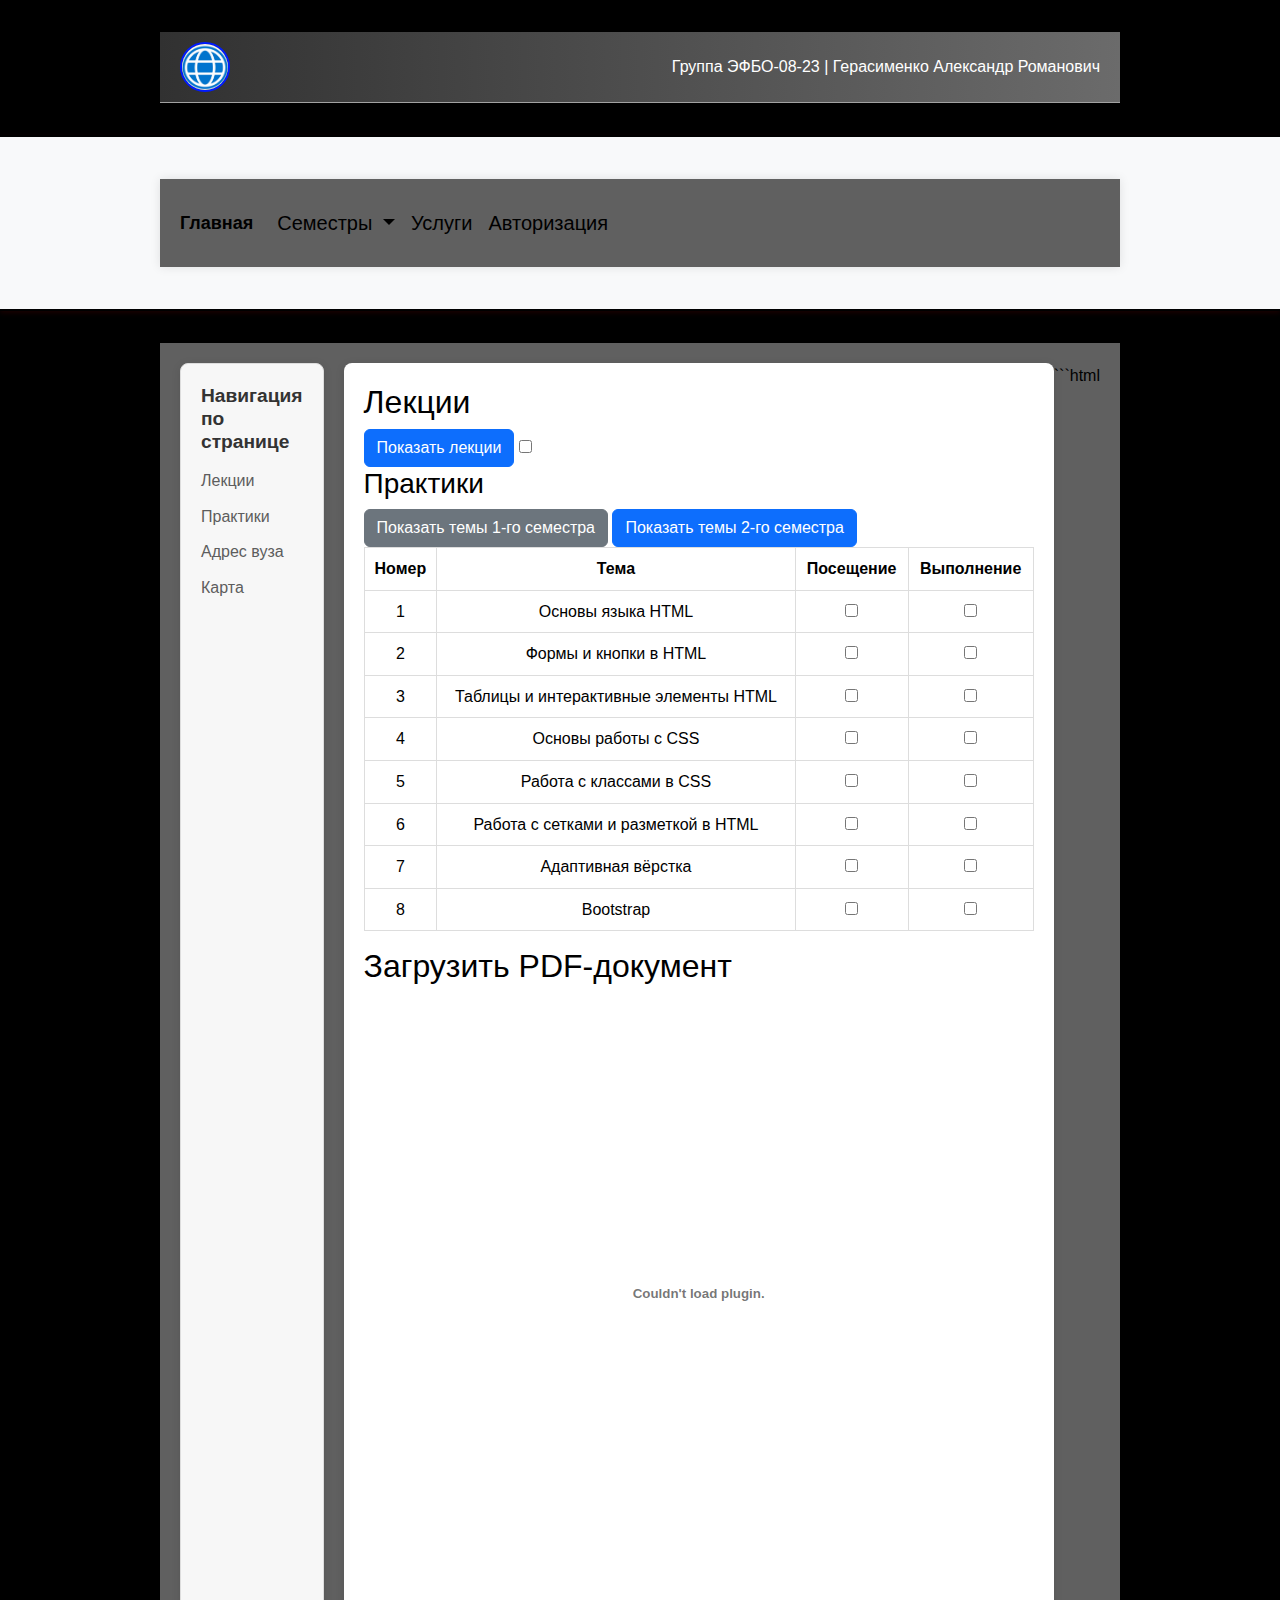
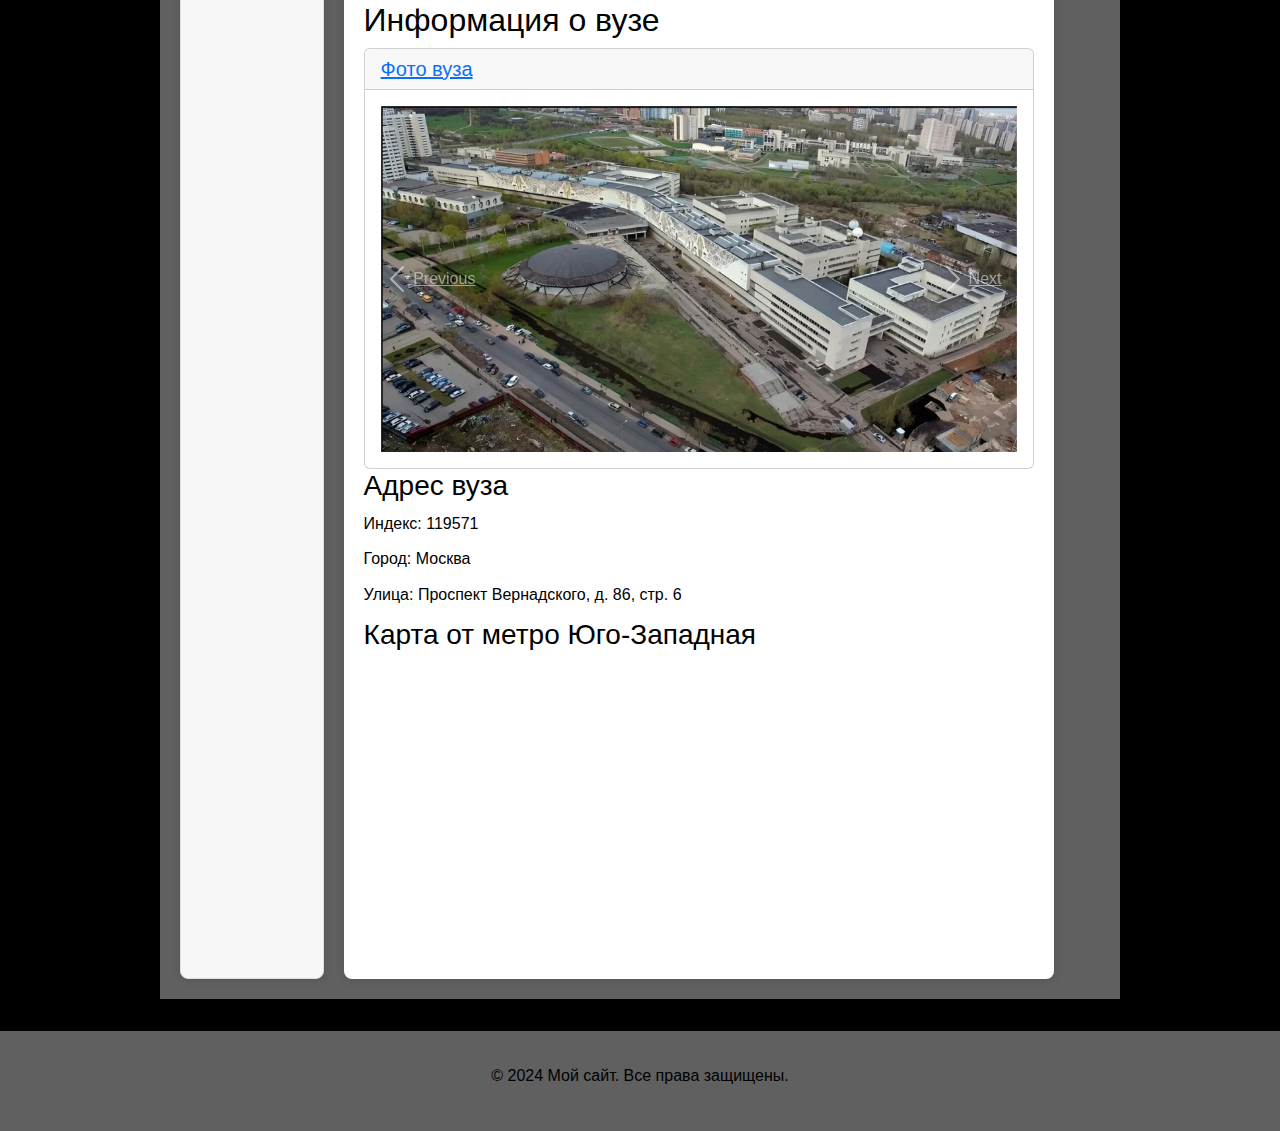
<file: TABLICI.html>
<!DOCTYPE html>
<html lang="ru">

<head>
    <meta charset="UTF-8">
    <meta name="viewport" content="width=device-width, initial-scale=1.0">
    <title>Мой сайт</title>
    <link href="https://cdn.jsdelivr.net/npm/bootstrap@5.3.0-alpha1/dist/css/bootstrap.min.css" rel="stylesheet">
    <link rel="stylesheet" href="style/StyleTABLICI.css">
    <link rel="stylesheet" href="style/SHAPKA.css">
    <style>
        .hidden {
            display: none;
        }

        .fade-in {
            animation: fadeIn 0.5s forwards;
        }

        @keyframes fadeIn {
            from {
                opacity: 0;
            }
            to {
                opacity: 1;
            }
        }
    </style>
</head>

<body>
    <header>
        <div id="top" class="container d-flex justify-content-between align-items-center">
            <img src="content/logo.png" alt="Логотип" width="50px">
            <p class="mb-0">Группа ЭФБО-08-23 | Герасименко Александр Романович</p>
        </div>
        <nav class="navbar navbar-expand-lg navbar-light bg-light">
            <div class="container">
                <a class="navbar-brand fw-bold" href="index.html">Главная</a>
                <button class="navbar-toggler" type="button" data-bs-toggle="collapse" data-bs-target="#navbarNav" aria-controls="navbarNav" aria-expanded="false" aria-label="Toggle navigation">
                    <span class="navbar-toggler-icon"></span>
                </button>
                <div class="collapse navbar-collapse" id="navbarNav">
                    <ul class="navbar-nav">
                        <li class="nav-item dropdown">
                            <a class="nav-link dropdown-toggle" href="#" id="navbarDropdown" role="button" data-bs-toggle="dropdown" aria-expanded="false">
                                Семестры
                            </a>
                            <ul class="dropdown-menu" aria-labelledby="navbarDropdown">
                                <li><a class="dropdown-item" href="TABLICI.html">Первый семестр</a></li>
                                <li><a class="dropdown-item" href="#">Второй семестр</a></li>
                            </ul>
                        </li>
                        <li class="nav-item">
                            <a class="nav-link" href="USLIGI.html">Услуги</a>
                        </li>
                        <li class="nav-item">
                            <a class="nav-link" href="#">Авторизация</a>
                        </li>
                    </ul>
                </div>
            </div>
        </nav>
    </header>
    <div class="container">
        <aside class="sidebar">
            <h3 class="main-heading">Навигация по странице</h3>
            <ul>
                <li><a href="#lectures">Лекции</a></li>
                <li><a href="#practices">Практики</a></li>
                <li><a href="#university-address">Адрес вуза</a></li>
                <li><a href="#map">Карта</a></li>
            </ul>
        </aside>

        <section class="content">
            <h2 id="lectures">Лекции</h2>
            <button class="btn btn-primary" id="showLecturesButton" onclick="toggleLectures()">Показать лекции</button>
            <table class="table hidden" id="lecturesTable">
                <thead>
                    <tr>
                        <th>Номер</th>
                        <th>Тема</th>
                        <th>Посещение</th>
                    </tr>
                </thead>
                <tbody>
                    <tr>
                        <td>1</td>
                        <td>Основы языка HTML</td>
                        <td><input type="checkbox"></td>
                    </tr>
                    <tr>
                        <td>2</td>
                        <td>Углубленное изучение HTML</td>
                        <td><input type="checkbox"></td>
                    </tr>
                    <tr>
                        <td>3</td>
                        <td>Основы работы с CSS</td>
                        <td><input type="checkbox"></td>
                    </tr>
                    <tr>
                        <td>4</td>
                        <td>Адаптивная верстка. Flexbox и Grid Layout</td <td><input type="checkbox"></td>
                    </tr>
                    <tr>
                        <td>5</td>
                        <td>Bootstrap — работа с фреймворком</td>
                        <td><input type="checkbox"></td>
                    </tr>
                    <tr>
                        <td>6</td>
                        <td>Основы языка JavaScript</td>
                        <td><input type="checkbox"></td>
                    </tr>
                    <tr>
                        <td>7</td>
                        <td>Работа с DOM и событиями в JavaScript</td>
                        <td><input type="checkbox"></td>
                    </tr>
                    <tr>
                        <td>8</td>
                        <td>Введение в GitHub и GitHub Pages</td>
                        <td><input type="checkbox"></td>
                    </tr>
                </tbody>
            </table>

            <h3 id="practices">Практики</h3>
            <button class="btn btn-secondary" onclick="changePracticesFirstSemester()">Показать темы 1-го семестра</button>
            <button class="btn btn-primary" onclick="changePractices()">Показать темы 2-го семестра</button>
            <table class="table" id="practicesTable">
                <thead>
                    <tr>
                        <th>Номер</th>
                        <th>Тема</th>
                        <th>Посещение</th>
                        <th>Выполнение</th>
                    </tr>
                </thead>
                <tbody>
                    <tr>
                        <td>1</td>
                        <td>Основы языка HTML</td>
                        <td><input type="checkbox"></td>
                        <td><input type="checkbox"></td>
                    </tr>
                    <tr>
                        <td>2</td>
                        <td>Формы и кнопки в HTML</td>
                        <td><input type="checkbox"></td>
                        <td><input type="checkbox"></td>
                    </tr>
                    <tr>
                        <td>3</td>
                        <td>Таблицы и интерактивные элементы HTML</td>
                        <td><input type="checkbox"></td>
                        <td><input type="checkbox"></td>
                    </tr>
                    <tr>
                        <td>4</td>
                        <td>Основы работы с CSS</td>
                        <td><input type="checkbox"></td>
                        <td><input type="checkbox"></td>
                    </tr>
                    <tr>
                        <td>5</td>
                        <td>Работа с классами в CSS</td>
                        <td><input type="checkbox"></td>
                        <td><input type="checkbox"></td>
                    </tr>
                    <tr>
                        <td>6</td>
                        <td>Работа с сетками и разметкой в HTML</td>
                        <td><input type="checkbox"></td>
                        <td><input type="checkbox"></td>
                    </tr>
                    <tr>
                        <td>7</td>
                        <td>Адаптивная вёрстка</td>
                        <td><input type="checkbox"></td>
                        <td><input type="checkbox"></td>
                    </tr>
                    <tr>
                        <td>8</td>
                        <td>Bootstrap</td>
                        <td><input type="checkbox"></td>
                        <td><input type="checkbox"></td>
                    </tr>
                </tbody>
            </table>

            <script>
                function toggleLectures() {
                    const lecturesTable = document.getElementById('lecturesTable');
                    if (lecturesTable.classList.contains('hidden')) {
                        lecturesTable.classList.remove('hidden');
                        lecturesTable.classList.add('fade-in');
                    } else {
                        lecturesTable.classList.add('hidden');
                        lecturesTable.classList.remove('fade-in');
                    }
                }

                function changePractices() {
                    const practices = [
                        "Базовое бэкенд-приложение",
                        "HTTP-запросы",
                        "JSON и работа с ним",
                        "HTTP-ответы",
                        "Проектирование API",
                        "Роутинг и его настройка",
                        "NoSQL базы данных",
                        "Обеспечение авторизации и доступа пользователей"
                    ];
                    const tableBody = document.querySelector("#practicesTable tbody");
                    tableBody.innerHTML = ""; // Очистка текущих данных
                    practices.forEach((topic, index) => {
                        const row = document.createElement("tr");
                        row.innerHTML = `
                            <td>${index + 1}</td <td>${topic}</td>
                            <td><input type="checkbox"></td>
                            <td><input type="checkbox"></td>
                        `;
                        tableBody.appendChild(row);
                    });
                }

                function changePracticesFirstSemester() {
                    const practicesFirstSemester = [
                        "Основы языка HTML",
                        "Формы и кнопки в HTML",
                        "Таблицы и интерактивные элементы HTML",
                        "Основы работы с CSS",
                        "Работа с классами в CSS",
                        "Работа с сетками и разметкой в HTML",
                        "Адаптивная вёрстка",
                        "Bootstrap"
                    ];
                    const tableBody = document.querySelector("#practicesTable tbody");
                    tableBody.innerHTML = ""; // Очистка текущих данных
                    practicesFirstSemester.forEach((topic, index) => {
                        const row = document.createElement("tr");
                        row.innerHTML = `
                            <td>${index + 1}</td>
                            <td>${topic}</td>
                            <td><input type="checkbox"></td>
                            <td><input type="checkbox"></td>
                        `;
                        tableBody.appendChild(row);
                    });
                }
            </script>

            <!-- Зона с загрузкой PDF -->
            <h2>Загрузить PDF-документ</h2>
            <div class="pdf-container">
                <object data="content/info.pdf" type="application/pdf" width="100%" height="600px">
                    <embed src="content/info.pdf" type="application/pdf" width="100%" height="600px">
                    </embed>
                </object>
            </div>
            <h2>Информация о вузе</h2>
            <div id="productAccordion" class="accordion" role="tablist">
                <div class="card">
                    <div class="card-header" id="headingOne" role="tab">
                        <h5 class="mb-0">
                            <a data-bs-toggle="collapse" href="#collapseOne" role="button" aria-expanded="true" aria-controls="collapseOne">
                                Фото вуза
                            </a>
                        </h5>
                    </div>
                    <div id="collapseOne" class="collapse show" aria-labelledby="headingOne" data-bs-parent="#productAccordion">
                        <div class="card-body">
                            <div class="carousel slide" id="carouselExample" data-bs-ride="carousel">
                                <div class="carousel-inner">
                                    <div class="carousel-item active">
                                        <img src="content/akardion/2.jpg" class="d-block w-100" alt="Продукт 1">
                                    </div>
                                    <div class="carousel-item">
                                        <img src="content/akardion/3.jpg" class="d-block w-100" alt="Продукт 2">
                                    </div>
                                    <div class="carousel-item">
                                        <img src="content/akardion/4.jpg" class="d-block w-100" alt="Продукт 3">
                                    </div>
                                </div>
                                <a class="carousel-control-prev" href="#carouselExample" role="button" data-bs-slide="prev">
                                    <span class="carousel-control-prev-icon" aria-hidden="true"></span>
                                    <span class="sr-only">Previous</span>
                                </a>
                                <a class="carousel-control-next" href="#carouselExample" role="button" data-bs-slide="next">
                                    <span class="carousel-control-next-icon" aria-hidden="true"></span>
                                    <span class="sr-only">Next</span>
                                </a>
                            </div>
                        </div>
                    </div>
                </div>
            </div>

            <div id="university-address">
                <h3>Адрес вуза</h3>
                <p>Индекс: 119571</p>
                <p>Город: Москва</p>
                <p>Улица: Проспект Вернадского, д. 86, стр. 6</p>
            </div>

            <div id="map">
                <h3>Карта от метро Юго-Западная</h3>
                <div style="height: 300px;">
                    <iframe src="https://yandex.ru/map-widget/v1/?um=constructor%3A0f730b2f072adc0323774829c74204e72b3ed9511ee3b75cb887d8b71076965f&amp;source=constructor" width="100%" height="100%" style="border:0;" allowfullscreen="" loading="lazy"></iframe>
                </div>
            </div>
        </section>
    ```html
    </div>

    <footer>
        <p class="text-center py-3">&copy; 2024 Мой сайт. Все права защищены.</p>
    </footer>

    <script src="https://cdn.jsdelivr.net/npm/@popperjs/core@2.11.6/dist/umd/popper.min.js"></script>
    <script src="https://cdn.jsdelivr.net/npm/bootstrap@5.3.0-alpha1/dist/js/bootstrap.min.js"></script>
</body>

</html>
</file>
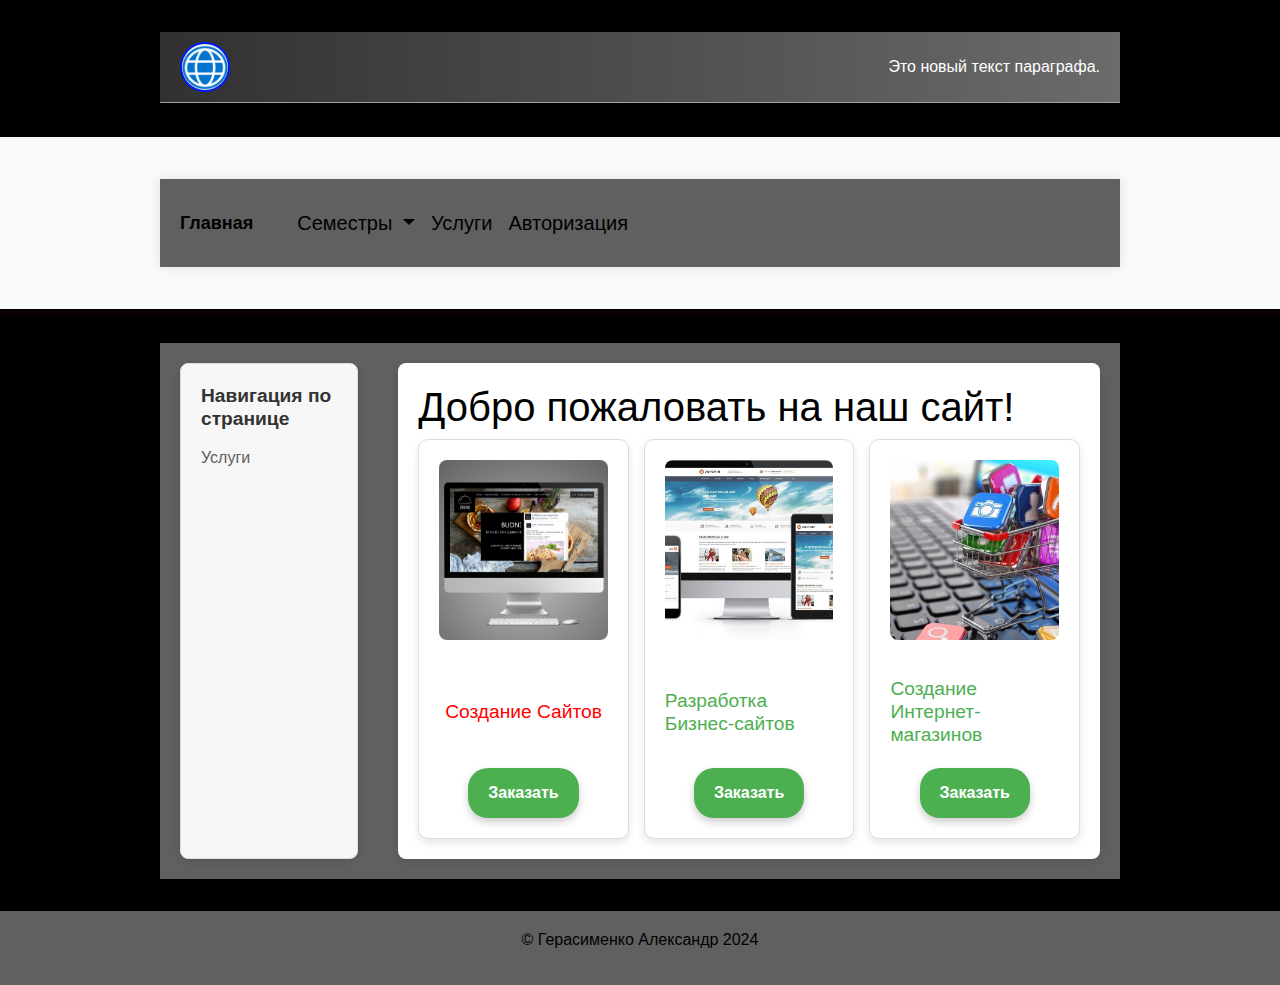
<file: USLIGI.html>
<!DOCTYPE html>
<html lang="ru">
<head>
    <meta charset="UTF-8">
    <title>Мой сайт</title>
    <link href="https://cdn.jsdelivr.net/npm/bootstrap@5.3.0-alpha1/dist/css/bootstrap.min.css" rel="stylesheet">
    <link rel="stylesheet" href="style/StyleUSLIGI.css">
    <link rel="stylesheet" href="style/SHAPKA.css">
    <style>
        .submission-message {
            margin-top: 10px;
            font-size: 16px;
            color: green;
            transition: color 0.5s ease;
        }

        .submission-message.fade-out {
            color: transparent;
        }
    </style>
</head>
<body>
    <header>
        <div id="top" class="container d-flex justify-content-between align-items-center">
            <img src="content/logo.png" alt="Логотип" width="50px">
            <p class="mb-0">Группа ЭФБО-08-23 | Герасименко Александр Романович</p>
        </div>
        <nav class="navbar navbar-expand-lg navbar-light bg-light">
            <div class="container">
                <a class="navbar-brand fw-bold" href="index.html">Главная</a>
                <button class="navbar-toggler" type="button" data-bs-toggle="collapse" data-bs-target="#navbarNav" aria-controls="navbarNav" aria-expanded="false" aria-label="Toggle navigation">
                    <span class="navbar-toggler-icon"></span>
                </button>
                <div class="collapse navbar-collapse" id="navbarNav">
                    <ul class="navbar-nav">
                        <li class="nav-item dropdown">
                            <a class="nav-link dropdown-toggle" href="#" id="navbarDropdown" role="button" data-bs-toggle="dropdown" aria-expanded="false">
                                Семестры
                            </a>
                            <ul class="dropdown-menu" aria-labelledby="navbarDropdown">
                                <li><a class="dropdown-item" href="TABLICI.html">Первый семестр</a></li>
                                <li><a class="dropdown-item" href="#">Второй семестр</a></li>
                            </ul>
                        </li>
                        <li class="nav-item">
                            <a class="nav-link" href="USLIGI.html">Услуги</a>
                        </li>
                        <li class="nav-item">
                            <a class="nav-link" href="#">Авторизация</a>
                        </li>
                    </ul>
                </div>
            </div>
        </nav>
    </header>
    
    <div class="container">
        <aside class="sidebar">
            <h3 class="main-heading">Навигация по странице</h3>
            <ul>
                <li><a href="#frontend">Услуги</a></li>
            </ul>
        </aside>
        
        <section class="content">
            <h1 class="main-heading">Разработка веб-приложений</h1>
            <div class="grid-container">
                <div class="product-card">
                    <img src="content/photoUSLUGI/attache_850932921.jpg" alt="Создание Сайтов">
                    <h2 class="sub-heading">Создание Сайтов</h2>
                    <button class="order-button" onclick="openPopup('Создание Сайтов')">Заказать</button>
                </div>
                <div class="product-card">
                    <img src="content/photoUSLUGI/corp-site.jpeg" alt="Бизнес-сайт">
                    <h2 class="sub-heading">Разработка Бизнес-сайтов</h2>
                    <button class="order-button" onclick="openPopup('Разработка Бизнес-сайтов')">Заказать</button>
                </div>
                <div class="product-card">
                    <img src="content/photoUSLUGI/large_8.jpeg" alt="Интернет-магазин">
                    <h2 class="sub-heading">Создание Интернет-магазинов</h2>
                    <button class="order-button" onclick="openPopup('Создание Интернет-магазинов')">Заказать</button>
                </div>
            </div>
        </section>
    </div>

    <div id="popup" class="popup">
        <div class="popup-content">
            <span class="popup-close" onclick="closePopup()">&times;</span>
            <h2 id="popup-title">Заказать</h2>
            <form id="order-form" onsubmit ="submitForm(event)">
                <div class="form-group">
                    <label for="name">Как вас зовут:</label>
                    <input type="text" id="name" placeholder="Например, Иванов Иван Иванович" required>
                </div>
                <div class="form-group">
                    <label for="email">Ваш e-mail:</label>
                    <input type="email" id="email" placeholder="test@mail.ru" required>
                </div>
                <div class="form-group">
                    <label for="phone">Телефон:</label>
                    <input type="tel" id="phone" placeholder="+7 919 999 99 99" required>
                </div>
                <div class="form-group">
                    <label for="country">Страна:</label>
                    <select id="country" required>
                        <option value="russia">Россия</option>
                    </select>
                </div>
                <div class="form-group">
                    <label for="date">Дата:</label>
                    <input type="date" id="date" required>
                </div>
                <div class="form-group">
                    <label for="comment">Комментарий:</label>
                    <textarea id="comment" placeholder="Введите ваш комментарий"></textarea>
                </div>
                <button type="submit" class="form-group">Отправить заявку</button>
            </form>
            <div id="submission-message" class="submission-message" style="display: none;"></div>
        </div>
    </div>

    <footer>
        <p>&copy; Герасименко Александр 2024</p>
    </footer>
    
    <script src="https://cdn.jsdelivr.net/npm/bootstrap@5.3.0-alpha1/dist/js/bootstrap.bundle.min.js"></script>

    <script>
        // Часть 1: Работа с DOM
        document.addEventListener("DOMContentLoaded", function() {
            // 1. Изменение текста заголовка H1
            document.querySelector("h1").textContent = "Добро пожаловать на наш сайт!";

            // 2. Изменение цвета текста заголовка H2
            document.querySelector("h2").style.color = "red";

            // 3. Изменение текста первого параграфа
            document.querySelector("p").textContent = "Это новый текст параграфа.";

            // 4. Скрытие видео (если оно будет добавлено на страницу)
            // document.querySelector("video").style.display = "none";
        });

        // Часть 2: Работа с объектами
        const formData = {
            name: '',
            email: '',
            phone: '',
            date: '',
            comment: '',
            
            printData() {
                console.log(`Имя: ${this.name}`);
                console.log(`E-mail: ${this.email}`);
                console.log(`Телефон: ${this.phone}`);
                console.log(`Дата: ${this.date}`);
                console.log(`Комментарий: ${this.comment}`);
            }
        };

        function openPopup(title) {
            document.getElementById('popup-title').innerText = 'Заказать ' + title;
            document.getElementById('popup').style.display = 'flex';
        }

        function closePopup() {
            document.getElementById('popup').style.display = 'none';
        }

        function submitForm(event) {
            event.preventDefault();

            // Сбор данных из формы
            formData.name = document.getElementById("name").value;
            formData.email = document.getElementById("email").value;
            formData.phone = document.getElementById("phone").value;
            formData.date = document.getElementById("date").value;
            formData.comment = document.getElementById("comment").value;

            // Валидация данных
            if (!formData.name || !formData.email || !formData.comment) {
                alert("Заполните все обязательные поля.");
                return;
            }

            if (!/^\d+$/.test(formData.phone)) {
                alert("Телефон должен содержать только цифры.");
                return;
            }

            if (!/^[a-zA-Z0-9._-]+@[a-zA-Z0-9.-]+\.[a-zA-Z]{2,6}$/.test(formData.email)) {
                alert("Неверный формат e-mail.");
                return;
            }

            // Вывод данных в консоль
            formData.printData();

            // Показать сообщение об успешной отправке
            const messageElement = document.getElementById('submission-message');
            messageElement.textContent = 'Форма отправлена!';
            messageElement.style.display = 'block';

            // // Анимация
            setTimeout(() => {
                messageElement.classList.add('fade-out');
            }, 2000); // Убираем текст через 2 секунды

            setTimeout(() => {
                messageElement.style.display = 'none';
                messageElement.classList.remove('fade-out');
            }, 2500); // Скрываем элемент через 2.5 секунды

            alert('Заявка отправлена!');
            closePopup();
        }
    </script>
</body>
</html>
</file>
<file: style/StyleTABLICI.css>
body {
    font-family: Arial, sans-serif;
    line-height: 1.6;
    color: #333;
    background-color: #f9f9f9;
    margin: 0; /* Убираем дефолтные отступы */
  }

/* Стили для контейнера страницы  вот эти все полоск*/
.container {
    max-width: 960px; 
    margin: 0 auto; 
    padding: 20px; 
    background-color: #606060;
    box-shadow: 0 0 10px rgba(0, 0, 0, 0.1);
  }

  /* Стили для логотипа */
.logo { 
    width: 30px;
    height: 30px; 
    border: 2px solid #8a8a8a;
  }
  
  /* Стили для информации о группе */
.group-info {
    text-align: right; 
  }

  /* Стили для основного контента */
main {
    display: flex;
    gap: 20px;
  }
  /* Стили для боковой панели */
  aside {
    width: 200px;
    margin-right: 20px;
  }
  aside ul {
    list-style-type: none;
    padding: 0;
  }
  
  aside ul li {
    margin: 10px 0;
}
/* Стили для контейнера страницы правильного расположения*/
.container {
    display: flex;
    max-width: 960px;
    margin: 2rem auto;
  }
  .product-card:hover {
    box-shadow: 0 0 10px rgba(33, 7, 127, 0.2);
  }
  
  .product-card:active {
    background-color: #000000;
  }
  aside {
    width: 200px;
    margin-right: 20px;
  }
  
  aside ul {
    list-style-type: none;
    padding: 0;
  }
  
  aside ul li {
    margin: 10px 0;
  }
  
  /* Навигация по странице цвет гипер ссылок */
  aside ul li a {
    color: #000000;
    text-decoration: none;
  }
  
  aside ul li a:hover {
    text-decoration: underline;
  }
  
  nav a:hover {
    background-color: #000000; /* Цвет фона при наведении на кнопки шапки*/
    border-radius: 5px;
  }

/* Стиль для боковой панели */
.sidebar {
    width: 250px;
    padding: 20px;
    background-color: #f7f7f7;
    border: 1px solid #ddd;
    border-radius: 8px;
    box-shadow: 0 2px 10px rgba(0, 0, 0, 0.1);
}

.sidebar h3 {
    font-size: 1.2em;
    color: #333;
    font-weight: bold;
    margin-bottom: 15px;
}

.sidebar ul {
    list-style-type: none;
    padding: 0;
}

.sidebar ul li {
    margin: 10px 0;
}

.sidebar ul li a {
    color: #5d5d5d;
    text-decoration: none;
    font-size: 1em;
}

.sidebar ul li a:hover {
    text-decoration: underline;
    color: #333;
}


/* Стили для основного контента */
.content {
    flex-grow: 1;
    background-color: white;
    padding: 20px;
    border-radius: 8px;
    box-shadow: 0 2px 10px rgba(0, 0, 0, 0.1);
}

body {
    font-family: Arial, sans-serif;
    margin: 0;
    padding: 0;
    background-color: #000000;
    color: #000000;
  }

/* Стили для заголовков */
h1, h2, h3, h4 {
    color: #000000;
    margin-top: 0;
}

p {
    margin-bottom: 10px;
}

/* Стили для таблиц */
table {
    width: 100%;
    border-collapse: collapse;
    margin-bottom: 20px;
}

th, td {
    border: 1px solid #ddd;
    padding: 10px;
    text-align: center;
}

th {
    background-color: #000000;
    color: white;
}

tr:nth-child(even) {
    background-color: #f2f2f2;
}

tr:hover {
    background-color: #e9e9e9;
}

/* Адаптивность для мобильных устройств */
@media (max-width: 390px) {
    .container {
        flex-direction: column;
        padding: 10px;
    }

    .sidebar {
        display: none; /* Убираем боковую панель */
    }

    .content {
        padding: 10px;
    }

    table {
        display: block;
        overflow-x: auto;
        white-space: nowrap;
    }

    th, td {
        padding: 6px;
        font-size: 0.85em;
        min-width: 100px;
    }

    nav {
        flex-direction: column;
        padding: 5px;
        gap: 10px;
    }

    nav a {
        padding: 8px 15px;
    }
}

@media (max-width: 820px) {
    .container {
        flex-direction: column;
        padding: 15px;
    }

    .sidebar {
        display: none; /* Убираем боковую панель */
    }

    .content {
        padding: 20px;
    }

    table {
        font-size: 0.9em;
    }

    th, td {
        padding: 8px;
    }
}

/* Стили для нижней ШАПКИ */
footer {
  background-color: #606060;
  color: #000000;
  padding: 1em;
  text-align: center;
  margin-top: 20px; /* Отступ сверху */
}
/* Плавная анимация для аккордеона */
.collapse {
  transition: max-height 0.3s ease-out;
  overflow: hidden;
}

.collapse.show {
  max-height: 500px; /* Установите максимальную высоту */
}
/* Ограничиваем размер PDF и добавляем прокрутку */
.pdf-document iframe {
  width: 100%;
  height: 500px;
  border: none;
  overflow-y: auto;
}
/* Адаптивные стили для карты */
@media (max-width: 768px) {
  .university-map iframe {
      height: 300px; /* Уменьшаем высоту карты на мобильных */
  }

  .pdf-document iframe {
      height: 300px; /* Уменьшаем высоту PDF */
  }

  .university-info {
      padding: 10px;
  }
}
/* Эффект для аккордеона */
.card-header:hover {
  background-color: #f1f1f1;
  cursor: pointer;
}
</file>
<file: style/SHAPKA.css>
/* Стили для верхней части сайта  где лого с глобусом*/
#top {
  display: flex;
  justify-content: space-between;
  align-items: center;
  background: linear-gradient(90deg, #313131, #6b6b6b);
  padding: 10px 20px;
  border-bottom: 1px solid #a2a2a2;
  box-shadow: 0 4px 8px rgba(0, 0, 0, 0.1);
  color: #8a8a8a;
}

/* контур глубуса*/
#top img {
  border-radius: 50%;
  width: 50px;
  height: 50px;
  border: 2px solid rgb(0, 26, 255);
}

/* цвет Фамилии */
#top p {
  font-size: 16px;
  font-weight: 500;
  color: rgb(255, 255, 255);
  margin: 0;
}

/* Стили для навигации */
.navbar {
  background: #ff0000;
  border-top: 2px solid #000000;
  border-bottom: 2px solid #000000;
  padding: 10px 0;
  box-shadow: 0 2px 5px rgba(253, 0, 0, 0.1);
}
/* цвет Главная */
.navbar-brand {
  color: #000000;
  font-weight: bold;
  font-size: 18px;
}

.navbar-brand:hover {
  color: #8a8a8a;
}

.navbar-nav .nav-link {
  color: #000000;
  font-size: 20px;
  font-weight: 500;
  padding: 8px 15px;
  transition: color 0.3s ease, background-color 0.3s ease;
}

.navbar-nav .nav-link:hover {
  color: rgb(161, 160, 160);
  background-color: #000000;
  border-radius: 4px;
}

.navbar-nav .dropdown-menu {
  border-radius: 4px;
  box-shadow: 0 4px 10px rgba(0, 0, 0, 0.1);
}

.navbar-nav .dropdown-menu a {
  font-size: 14px;
  color: #333;
}

.navbar-nav .dropdown-menu a:hover {
  background-color: #8a8a8a;
  color: rgb(255, 0, 0);
}
</file>
<file: style/StyleUSLIGI.css>
body {
    font-family: Arial, sans-serif;
    line-height: 1.6;
    color: #333;
    background-color: #f9f9f9;
    margin: 0; /* Убираем дефолтные отступы */
  }

/* Стиль для контейнера */
.container {
    display: flex;
    gap: 20px;
    padding: 20px;
    margin: 0 auto; 
    padding: 20px; 
    background-color: #606060;
    box-shadow: 0 0 10px rgba(0, 0, 0, 0.1);
  }
  /* Стили для логотипа */
  .logo { 
    width: 30px;
    height: 30px; 
    border: 2px solid #8a8a8a;
  }
  
  /* Стили для информации о группе */
.group-info {
    text-align: right; 
  }

  /* Стили для основного контента */
main {
    display: flex;
    gap: 20px;
  }
    /* Стили для боковой панели */
    aside {
        width: 200px;
        margin-right: 20px;
      }
      aside ul {
        list-style-type: none;
        padding: 0;
      }
      
      aside ul li {
        margin: 10px 0;
    }

/* Стиль для боковой панели */
.sidebar {
    width: 250px;
    padding: 20px;
    background-color: #f7f7f7;
    border: 1px solid #ddd;
    border-radius: 8px;
    box-shadow: 0 2px 10px rgba(0, 0, 0, 0.1);
}

.sidebar h3 {
    font-size: 1.2em;
    color: #333;
    font-weight: bold;
    margin-bottom: 15px;
}

.sidebar ul {
    list-style-type: none;
    padding: 0;
}

.sidebar ul li {
    margin: 10px 0;
}

.sidebar ul li a {
    color: #5d5d5d;
    text-decoration: none;
    font-size: 1em;
}

.sidebar ul li a:hover {
    text-decoration: underline;
    color: #333;
}

/* Контент и карточки */
.content {
    flex-grow: 1;
    background-color: white;
    padding: 20px;
    border-radius: 8px;
    box-shadow: 0 2px 10px rgba(0, 0, 0, 0.1);
}

.grid-container {
    display: grid;
    grid-template-columns: repeat(3, 1fr);
    gap: 15px;
}

/* Стили для карточек услуг */
.product-card {
    display: flex;
    flex-direction: column;
    align-items: center;
    justify-content: space-between;
    background-color: #fff;
    border: 1px solid #ddd;
    border-radius: 10px;
    box-shadow: 0 4px 8px rgba(0, 0, 0, 0.1);
    padding: 20px;
    min-height: 400px;
}

.product-card:hover {
    transform: translateY(-5px);
    box-shadow: 0 6px 12px rgba(0, 0, 0, 0.15);
}

.product-card img {
    width: 100%;
    height: 180px;
    object-fit: cover;
    border-radius: 8px;
    margin-bottom: 15px;
}
.sub-heading {
    color: #4CAF50;
    font-size: 1.2em;
    margin: 10px 0;
}

/* Стиль кнопки "Заказать" */
.order-button {
    background-color: #4CAF50;
    color: white;
    padding: 12px 20px;
    border: none;
    border-radius: 20px;
    font-size: 1em;
    font-weight: bold;
    cursor: pointer;
    transition: background-color 0.3s, transform 0.3s;
    box-shadow: 0 4px 8px rgba(0, 0, 0, 0.2);
}

.order-button:hover {
    background-color: #45a049;
    transform: scale(1.05);
    box-shadow: 0 6px 12px rgba(0, 0, 0, 0.3);
}

/* Стили для контейнера страницы правильного расположения*/
.container {
    display: flex;
    max-width: 960px;
    margin: 2rem auto;
  }
  .product-card:hover {
    box-shadow: 0 0 10px rgba(33, 7, 127, 0.2);
  }
  
  .product-card:active {
    background-color: #000000;
  }
  aside {
    width: 200px;
    margin-right: 20px;
  }
  
  aside ul {
    list-style-type: none;
    padding: 0;
  }
  
  aside ul li {
    margin: 10px 0;
  }


/* Заголовок навигации с боку */
aside h3 {
    font-size: 1.2em;
    color: #333;
    font-weight: bold;
    margin-bottom: 15px;
}

/* Стили для ссылок навигации */
  /* Навигация по странице цвет гипер ссылок */
  aside ul li a {
    color: #000000;
    text-decoration: none;
  }
  
  aside ul li a:hover {
    text-decoration: underline;
  }
  
  nav a:hover {
    background-color: #000000; /* Цвет фона при наведении на кнопки шапки*/
    border-radius: 5px;
} 

/* Общий стиль для всплывающего окна */
.popup {
    display: none;
    position: fixed;
    top: 0;
    left: 0;
    right: 0;
    bottom: 0;
    background-color: rgba(0, 0, 0, 0.5);
    justify-content: center;
    align-items: center;
    z-index: 10;
}

/* Стиль содержимого всплывающего окна */
.popup-content {
    position: relative;
    background-color: white;
    padding: 20px;
    border-radius: 8px;
    width: 100%;
    max-width: 400px; /* Increased max-width for better readability */
    box-shadow: 0 0 10px rgba(0, 0, 0, 0.2);
}

/* Кнопка закрытия окна */
.popup-close {
    font-size: 1.5em;
    position: absolute;
    top: 10px;
    right: 15px;
    cursor: pointer;
}

.popup-close:hover {
    color: #000;
}


/* Стили формы */
.form-group {
    margin-bottom: 15px;
}

.form-group label {
    display: block;
    margin-bottom: 5px;
    color: #555;
}

.form-group input,
.form-group select,
.form-group textarea {
    width: 100%;
    padding: 10px;
    border: 1px solid #ccc;
    border-radius: 5px;
    transition: border-color 0.3s;
}

.form-group input:focus,
.form-group select:focus,
.form-group textarea:focus {
    border-color: #4CAF50;
    outline: none;
}

/* Submit Button */
.btn-primary {
    background-color: #4CAF50;
    color: white;
    padding: 10px 20px;
    border: none;
    border-radius: 5px;
    cursor: pointer;
    font-weight: bold;
    transition: background-color 0.3s;
}

.btn-primary:hover {
    background-color: #45a049;
}
/* Styles for Table Content */
.table td, .table th {
    text-align: center;
    vertical-align: middle;
}

/* iPad Air */
@media (max-width: 820px) {
    .container {
        flex-direction: column;
        padding: 15px;
    }
    .sidebar {
        display: none; /* Убираем боковую панель */
    }
    .grid-container {
        grid-template-columns: 1fr 1fr; /* Две карточки в ряд */
        gap: 10px;
    }
}

@media (max-width: 390px) {
    .grid-container {
        display: flex; /* Используем flex вместо grid */
        flex-direction: column; /* Размещаем карточки вертикально */
        align-items: center; /* Центрируем карточки */
        gap: 20px; /* Расстояние между карточками */
        padding: 10px; /* Добавляем внутренние отступы для контейнера */
    }

    .product-card {
        width: 100%; /* Каждая карточка занимает 100% ширины */
        max-width: 350px; /* Ограничиваем ширину карточки */
        background-color: #fff; /* Белый фон карточки */
        padding: 20px; /* Внутренние отступы */
        box-shadow: 0 4px 8px rgba(0, 0, 0, 0.1); /* Добавляем легкую тень */
        border-radius: 10px; /* Округляем углы */
    }

    .product-card img {
        width: 100%; /* Изображение на всю ширину карточки */
        height: auto; /* Сохраняем пропорции изображения */
        border-radius: 8px; /* Округляем углы изображения */
        margin-bottom: 15px; /* Отступ между изображением и текстом */
    }

    .order-button {
        width: 100%; /* Кнопка занимает всю ширину карточки */
        padding: 12px; /* Добавляем внутренние отступы */
        font-size: 1em; /* Размер шрифта кнопки */
        margin-top: 10px; /* Отступ сверху */
    }
}

/* Стили для нижней ШАПКИ */
footer {
    background-color: #606060;
    color: #000000;
    padding: 1em;
    text-align: center;
    margin-top: 20px; /* Отступ сверху */
  }
  /* Стили для основного контента */
.content {
    flex-grow: 1;
    background-color: white;
    padding: 20px;
    border-radius: 8px;
    box-shadow: 0 2px 10px rgba(0, 0, 0, 0.1);
}

body {
    font-family: Arial, sans-serif;
    margin: 0;
    padding: 0;
    background-color: #000000;
    color: #000000;
  }

  .submission-message {
    margin-top: 10px;
    font-size: 16px;
    color: green;
    transition: color 0.5s ease;
}

.submission-message.fade-out {
    color: transparent;
}
</file>
